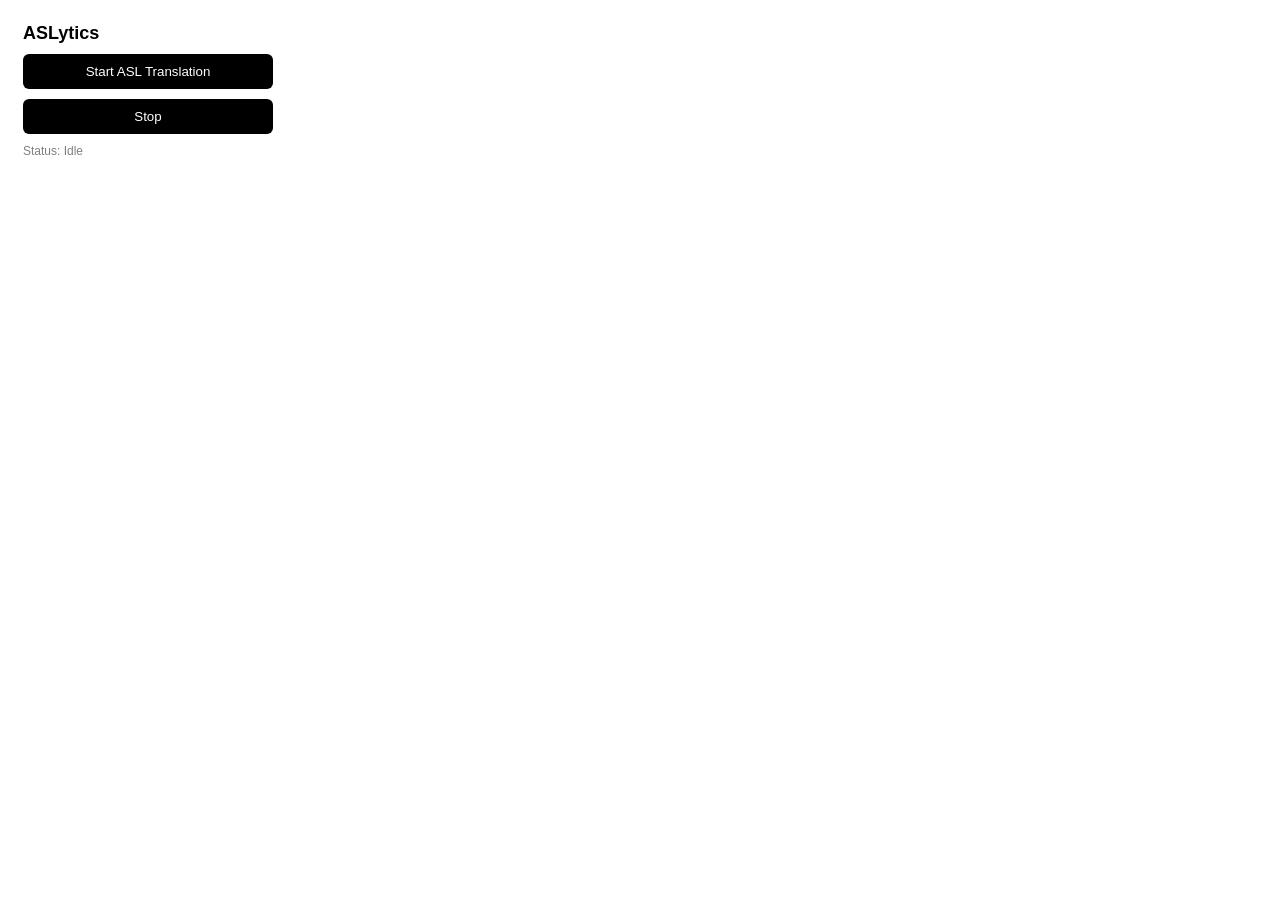
<file: extension/popup.html>
<!DOCTYPE html>
<html>
<head>
    <title>ASLytics</title>
    <style>
        body {
            font-family: Arial;
            width: 250px;
            padding: 15px;
        }

        h2 {
            margin: 0;
            font-size: 18px;
        }

        button {
            margin-top: 10px;
            width: 100%;
            padding: 10px;
            border: none;
            background: black;
            color: white;
            cursor: pointer;
            border-radius: 6px;
        }

        #status {
            margin-top: 10px;
            font-size: 12px;
            color: gray;
        }
    </style>
</head>

<body>
    <h2>ASLytics</h2>

    <button id="startBtn">Start ASL Translation</button>
    <button id="stopBtn">Stop</button>

    <div id="status">Status: Idle</div>

    <script src="popup.js"></script>
</body>
</html>
</file>
